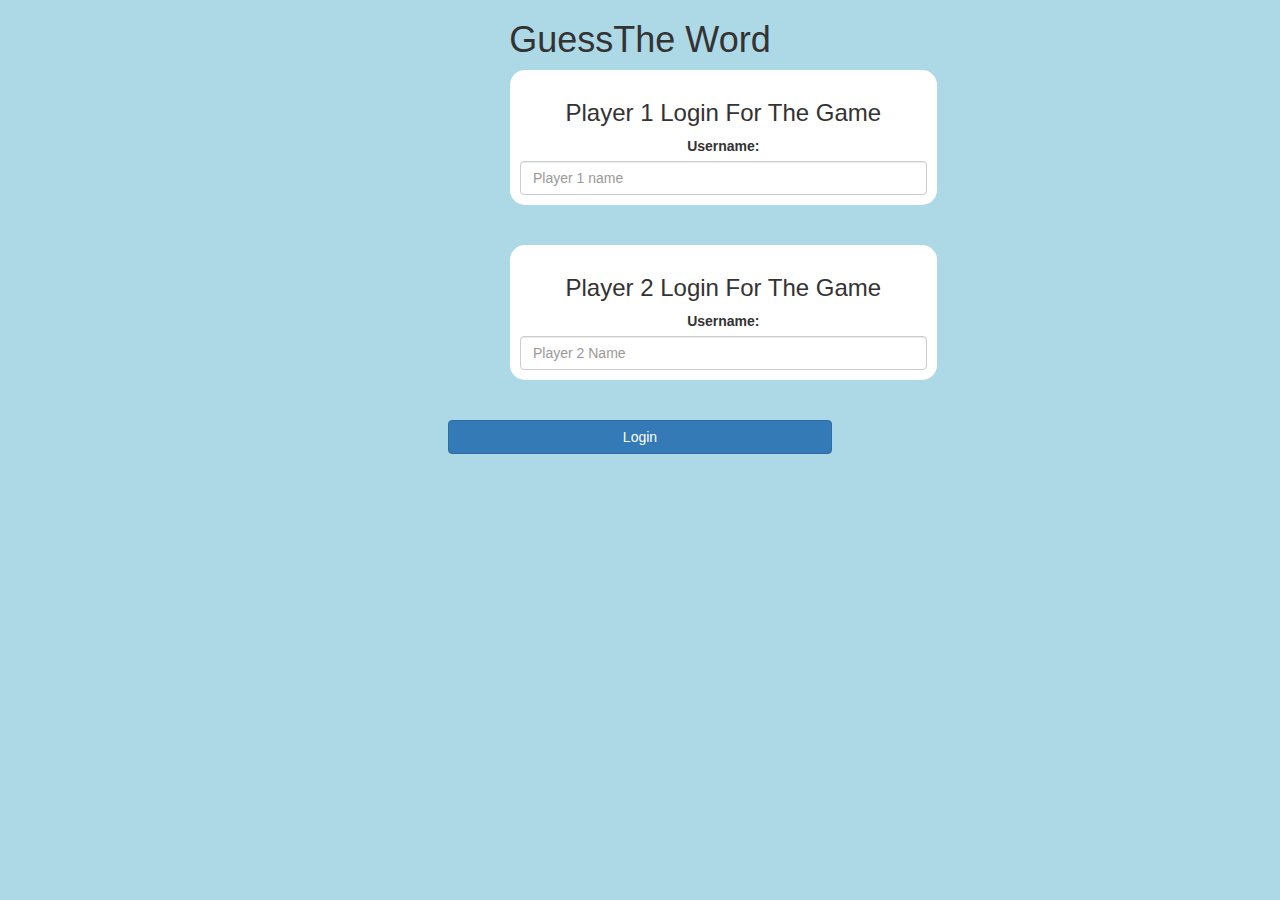
<file: index.html>
<!DOCTYPE html>
<html>
<head>
	<title>Guess The Word</title>

<meta name="viewport" content="width=device-width, initial-scale=1">
<link rel="stylesheet" href="https://maxcdn.bootstrapcdn.com/bootstrap/3.4.0/css/bootstrap.min.css">
<script src="https://ajax.googleapis.com/ajax/libs/jquery/3.4.1/jquery.min.js"></script>
<script src="https://maxcdn.bootstrapcdn.com/bootstrap/3.4.0/js/bootstrap.min.js"></script>

<link rel="stylesheet" type="text/css" href="game.css">

<script src="game_login.js"></script>
</head>
<body>
<centre>
	<h1>GuessThe Word</h1>
	<div class="col-lg-4 col-sm-8 col-xs-11 login_div1"><h3>Player 1 Login For The Game</h3> 
	<label>Username: </label>
<input type="text" id="player1_name_input" class="form-control" placeholder="Player 1 name"></div>
<br><br>
<div class="col-lg-4 col-sm-8 col-xs-11 login_div2"><h3>Player 2 Login For The Game</h3> 
	<label>Username: </label>
<input type="text" id="player2_name_input" class="form-control" placeholder="Player 2 Name"></div>
<br><br>
<button style="width: 30%;" class="btn btn-primary" onclick="adduser()">Login</button>
</centre>
</body>
</html>
</file>
<file: game.css>
body
{
	background: lightblue;
	text-align: center;
}

	.login_div1 , .login_div2
	{
		background: white;
		padding: 10px;
		float: none;
		border-radius: 15px;
		margin-left: 510px;
	}


#player1_name , #player2_name
{
	display: inline-block;
	
}
#word
{
	width: 60%;
}
#word_display
{
	letter-spacing: 5px;
}
#output
{
background: white;
border-radius: 10px;
border-top: 10px solid #AA4465;
padding: 10px;
float: none;
text-align: left;
}
</file>
